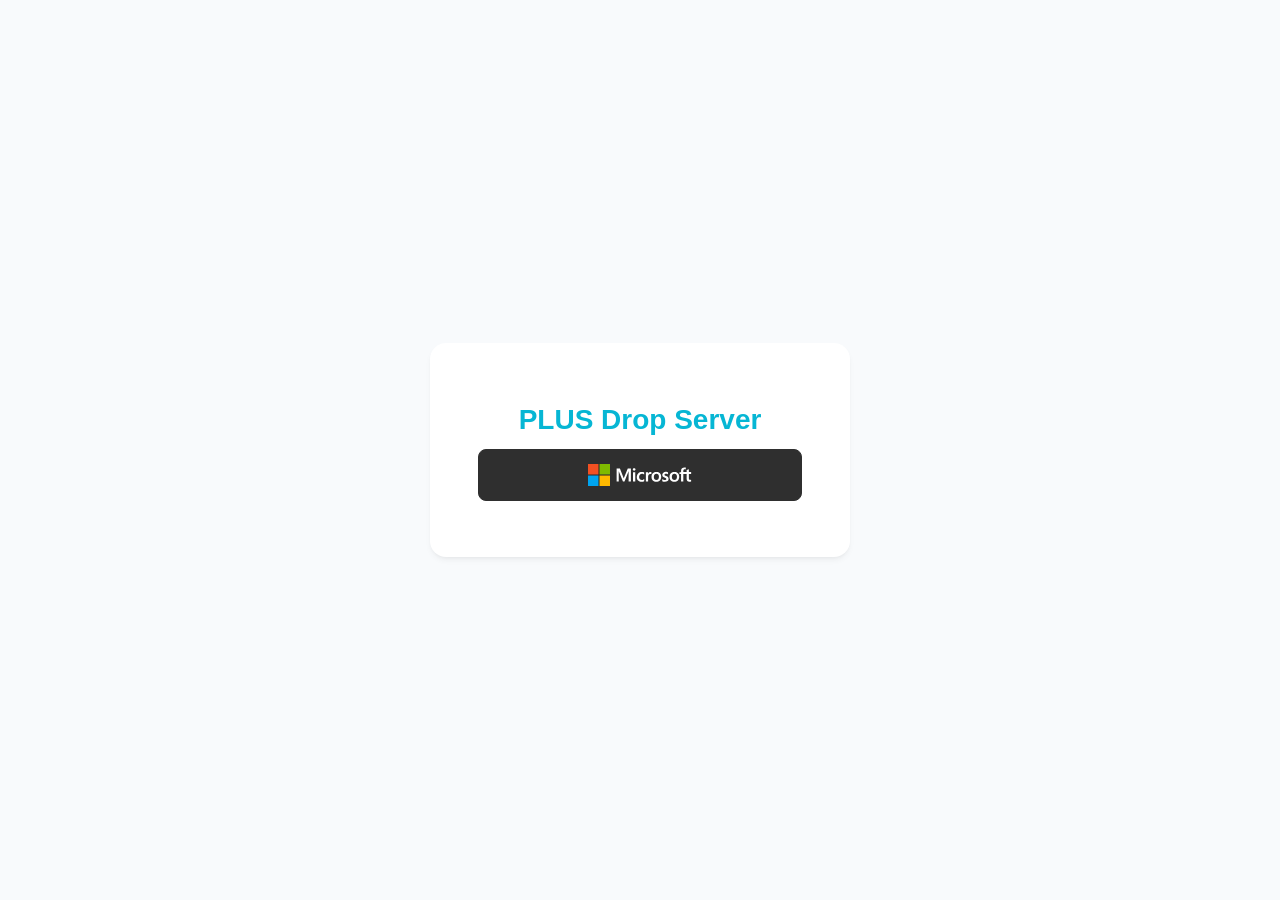
<file: templates/login.html>
<!DOCTYPE html>
<html lang="ko">
<head>
    <meta charset="UTF-8">
    <meta name="viewport" content="width=device-width, initial-scale=1.0">
    <title>Login - PLUS Drop Server</title>
    <link rel="icon" href="/static/public/logo.small.png">
    <link rel="manifest" href="/manifest.json">
    <meta name="theme-color" content="#f8fafc">
    <link rel="stylesheet" href="/static/css/style.css">
</head>
<body>
    <div class="auth-wrapper">
        <div class="auth-card">
            <h1 style="color: var(--primary);">PLUS Drop Server</h1>
            <a href="/auth/login" class="btn btn-entra">
                <svg version="1.1" xmlns="http://www.w3.org/2000/svg" viewBox="0 0 337.6 72">
                    <path fill="#FFFFFF" d="M140.4,14.4v43.2h-7.5V23.7h-0.1l-13.4,33.9h-5l-13.7-33.9h-0.1v33.9h-6.9V14.4h10.8l12.4,32h0.2l13.1-32H140.4 z M146.6,17.7c0-1.2,0.4-2.2,1.3-3c0.9-0.8,1.9-1.2,3.1-1.2c1.3,0,2.4,0.4,3.2,1.2s1.3,1.8,1.3,3c0,1.2-0.4,2.2-1.3,3 c-0.9,0.8-1.9,1.2-3.2,1.2s-2.3-0.4-3.1-1.2C147.1,19.8,146.6,18.8,146.6,17.7z M154.7,26.6v31h-7.3v-31H154.7z M176.8,52.3 c1.1,0,2.3-0.2,3.6-0.8c1.3-0.5,2.5-1.2,3.6-2v6.8c-1.2,0.7-2.5,1.2-4,1.5c-1.5,0.3-3.1,0.5-4.9,0.5c-4.6,0-8.3-1.4-11.1-4.3 c-2.9-2.9-4.3-6.6-4.3-11c0-5,1.5-9.1,4.4-12.3c2.9-3.2,7-4.8,12.4-4.8c1.4,0,2.8,0.2,4.1,0.5c1.4,0.3,2.5,0.8,3.3,1.2v7 c-1.1-0.8-2.3-1.5-3.4-1.9c-1.2-0.4-2.4-0.7-3.6-0.7c-2.9,0-5.2,0.9-7,2.8s-2.6,4.4-2.6,7.6c0,3.1,0.9,5.6,2.6,7.3 C171.6,51.4,173.9,52.3,176.8,52.3z M204.7,26.1c0.6,0,1.1,0,1.6,0.1s0.9,0.2,1.2,0.3v7.4c-0.4-0.3-0.9-0.6-1.7-0.8 s-1.6-0.4-2.7-0.4c-1.8,0-3.3,0.8-4.5,2.3s-1.9,3.8-1.9,7v15.6h-7.3v-31h7.3v4.9h0.1c0.7-1.7,1.7-3,3-4 C201.2,26.6,202.8,26.1,204.7,26.1z M207.9,42.6c0-5.1,1.5-9.2,4.3-12.2c2.9-3,6.9-4.5,12-4.5c4.8,0,8.6,1.4,11.3,4.3 s4.1,6.8,4.1,11.7c0,5-1.5,9-4.3,12c-2.9,3-6.8,4.5-11.8,4.5c-4.8,0-8.6-1.4-11.4-4.2C209.3,51.3,207.9,47.4,207.9,42.6z M215.5,42.3c0,3.2,0.7,5.7,2.2,7.4s3.6,2.6,6.3,2.6c2.6,0,4.7-0.8,6.1-2.6c1.4-1.7,2.1-4.2,2.1-7.6c0-3.3-0.7-5.8-2.1-7.6 c-1.4-1.7-3.5-2.6-6-2.6c-2.7,0-4.7,0.9-6.2,2.7C216.2,36.5,215.5,39,215.5,42.3z M250.5,34.8c0,1,0.3,1.9,1,2.5 c0.7,0.6,2.1,1.3,4.4,2.2c2.9,1.2,5,2.5,6.1,3.9c1.2,1.5,1.8,3.2,1.8,5.3c0,2.9-1.1,5.2-3.4,7c-2.2,1.8-5.3,2.6-9.1,2.6 c-1.3,0-2.7-0.2-4.3-0.5c-1.6-0.3-2.9-0.7-4-1.2v-7.2c1.3,0.9,2.8,1.7,4.3,2.2c1.5,0.5,2.9,0.8,4.2,0.8c1.6,0,2.9-0.2,3.6-0.7 c0.8-0.5,1.2-1.2,1.2-2.3c0-1-0.4-1.8-1.2-2.6c-0.8-0.7-2.4-1.5-4.6-2.4c-2.7-1.1-4.6-2.4-5.7-3.8s-1.7-3.2-1.7-5.4 c0-2.8,1.1-5.1,3.3-6.9c2.2-1.8,5.1-2.7,8.6-2.7c1.1,0,2.3,0.1,3.6,0.4s2.5,0.6,3.4,0.9V34c-1-0.6-2.1-1.2-3.4-1.7 c-1.3-0.5-2.6-0.7-3.8-0.7c-1.4,0-2.5,0.3-3.2,0.8C250.9,33.1,250.5,33.8,250.5,34.8z M266.9,42.6c0-5.1,1.5-9.2,4.3-12.2 c2.9-3,6.9-4.5,12-4.5c4.8,0,8.6,1.4,11.3,4.3s4.1,6.8,4.1,11.7c0,5-1.5,9-4.3,12c-2.9,3-6.8,4.5-11.8,4.5c-4.8,0-8.6-1.4-11.4-4.2 C268.4,51.3,266.9,47.4,266.9,42.6z M274.5,42.3c0,3.2,0.7,5.7,2.2,7.4s3.6,2.6,6.3,2.6c2.6,0,4.7-0.8,6.1-2.6 c1.4-1.7,2.1-4.2,2.1-7.6c0-3.3-0.7-5.8-2.1-7.6c-1.4-1.7-3.5-2.6-6-2.6c-2.7,0-4.7,0.9-6.2,2.7C275.3,36.5,274.5,39,274.5,42.3z M322.9,32.6h-10.9v25h-7.4v-25h-5.2v-6h5.2v-4.3c0-3.2,1.1-5.9,3.2-8s4.8-3.1,8.1-3.1c0.9,0,1.7,0.1,2.4,0.1s1.3,0.2,1.8,0.4v6.3 c-0.2-0.1-0.7-0.3-1.3-0.5c-0.6-0.2-1.3-0.3-2.1-0.3c-1.5,0-2.7,0.5-3.5,1.4c-0.8,0.9-1.2,2.4-1.2,4.2v3.7h10.9v-7l7.3-2.2v9.2h7.4 v6h-7.4v14.5c0,1.9,0.4,3.2,1,4c0.7,0.8,1.8,1.2,3.3,1.2c0.4,0,0.9-0.1,1.5-0.3c0.6-0.2,1.1-0.4,1.5-0.7v6c-0.5,0.3-1.2,0.5-2.3,0.7 c-1.1,0.2-2.1,0.3-3.2,0.3c-3.1,0-5.4-0.8-6.9-2.4c-1.5-1.6-2.3-4.1-2.3-7.4L322.9,32.6L322.9,32.6z"/>
                    <rect fill="#F25022" width="34.2" height="34.2"/>
                    <rect x="37.8" fill="#7FBA00" width="34.2" height="34.2"/>
                    <rect y="37.8" fill="#00A4EF" width="34.2" height="34.2"/>
                    <rect x="37.8" y="37.8" fill="#FFB900" width="34.2" height="34.2"/>
                </svg>
            </a>
        </div>
    </div>
</body>
</html>
</file>
<file: static/css/style.css>
:root {
  --primary: #06b6d4;
  --primary-hover: #0891b2;
  --bg-color: #f8fafc;
  --surface: #ffffff;
  --text-main: #0f172a;
  --text-muted: #64748b;
  --border: #e2e8f0;
  --danger: #ef4444;
  --danger-hover: #dc2626;
  --radius: 8px;
  --shadow: 0 4px 6px -1px rgb(0 0 0 / 0.05), 0 2px 4px -2px rgb(0 0 0 / 0.05);
  --shadow-hover: 0 10px 15px -3px rgb(0 0 0 / 0.1), 0 4px 6px -4px rgb(0 0 0 / 0.05);
}

* {
  box-sizing: border-box;
  margin: 0;
  padding: 0;
}

body {
  font-family: -apple-system, BlinkMacSystemFont, "Pretendard", "Segoe UI", Roboto, Arial, sans-serif;
  background-color: var(--bg-color);
  color: var(--text-main);
  line-height: 1.5;
  -webkit-font-smoothing: antialiased;
}

a {
  color: var(--primary);
  text-decoration: none;
  transition: color 0.2s ease;
}
a:hover {
  color: var(--primary-hover);
}

.container {
  max-width: 900px;
  margin: 0 auto;
  padding: 3rem 2rem;
}

header {
  display: flex;
  justify-content: space-between;
  align-items: center;
  margin-bottom: 3rem;
  padding-bottom: 1rem;
  border-bottom: 1px solid var(--border);
}
.brand {
  font-size: 1.5rem;
  font-weight: 700;
  color: var(--primary);
  letter-spacing: -0.5px;
}
.user-info {
  display: flex;
  align-items: center;
  gap: 1.5rem;
  color: var(--text-muted);
  font-size: 0.9rem;
}

.btn {
  display: inline-flex;
  align-items: center;
  justify-content: center;
  padding: 0.6rem 1.25rem;
  background-color: var(--primary);
  color: white;
  border: none;
  border-radius: var(--radius);
  font-size: 0.9rem;
  font-weight: 500;
  cursor: pointer;
  transition: all 0.2s ease;
}
.btn:hover {
  background-color: var(--primary-hover);
  color: white;
  transform: translateY(-1px);
  box-shadow: var(--shadow-hover);
}
.btn-outline {
  background-color: transparent;
  color: var(--text-muted);
  border: 1px solid var(--border);
  box-shadow: none;
}
.btn-outline:hover {
  background-color: var(--bg-color);
  color: var(--text-main);
  border-color: var(--text-muted);
  box-shadow: none;
}
.btn-ghost {
  background-color: transparent;
  color: var(--text-muted);
  border: 1px solid transparent;
  box-shadow: none;
}
.btn-ghost:hover {
  background-color: var(--border);
  color: var(--text-main);
  transform: none;
  box-shadow: none;
}
.btn-danger {
  background-color: transparent;
  color: var(--danger);
  border: 1px solid transparent;
}
.btn-danger:hover {
  background-color: #fee2e2;
  color: var(--danger-hover);
  transform: none;
  box-shadow: none;
}

.auth-wrapper {
  display: flex;
  align-items: center;
  justify-content: center;
  min-height: 100vh;
  padding: 1.5rem;
}
.auth-card {
  background: var(--surface);
  padding: 3.5rem 3rem;
  border-radius: calc(var(--radius) * 2);
  box-shadow: var(--shadow);
  text-align: center;
  width: 100%;
  max-width: 420px;
}
.auth-card h1 {
  margin-bottom: 0.5rem;
  color: var(--text-main);
  font-size: 1.75rem;
}
@media (max-width: 480px) {
  .auth-card {
    padding: 2.5rem 1.5rem;
  }
}
.auth-card p {
  color: var(--text-muted);
  margin-bottom: 2.5rem;
  font-size: 0.95rem;
}
.btn-entra {
  width: 100%;
  padding: 0.875rem;
  background-color: #2F2F2F;
  border: 1px solid #2F2F2F;
  display: flex;
  align-items: center;
  justify-content: center;
}
.btn-entra:hover {
  background-color: #1a1a1a;
  border-color: #1a1a1a;
}
.btn-entra svg {
  height: 22px;
  width: auto;
}

.upload-section {
  background: var(--surface);
  padding: 2rem;
  border-radius: var(--radius);
  box-shadow: var(--shadow);
  margin-bottom: 2rem;
  display: flex;
  align-items: flex-end;
  gap: 1rem;
}
.input-group {
  flex: 1;
}
.input-group label {
  display: block;
  margin-bottom: 0.75rem;
  font-size: 0.875rem;
  font-weight: 500;
  color: var(--text-main);
}
input[type="file"] {
  width: 100%;
  height: 48px;
  padding: 0.35rem;
  border: 1px dashed var(--border);
  border-radius: var(--radius);
  background-color: var(--bg-color);
  color: var(--text-muted);
  font-family: inherit;
  font-size: 0.9rem;
  cursor: pointer;
  transition: all 0.2s;
}
input[type="file"]:hover {
  border-color: var(--primary);
  background-color: #ecfeff;
}
input[type="file"]::file-selector-button {
  height: 100%;
  background-color: var(--primary);
  color: white;
  border: none;
  border-radius: calc(var(--radius) - 4px);
  padding: 0 1.25rem;
  margin-right: 1rem;
  font-weight: 500;
  cursor: pointer;
  transition: background-color 0.2s;
}
input[type="file"]::file-selector-button:hover {
  background-color: var(--primary-hover);
}
.upload-section .btn {
  height: 48px;
}

.file-list-card {
  background: var(--surface);
  border-radius: var(--radius);
  box-shadow: var(--shadow);
  overflow: hidden;
}
.file-table {
  width: 100%;
  border-collapse: collapse;
  table-layout: fixed;
}
.file-table th {
  padding: 0.6rem 1rem;
  text-align: center;
  border-bottom: 1px solid var(--border);
  white-space: nowrap;
}
.file-table td {
  padding: 0;
  text-align: center;
  border-bottom: 1px solid var(--border);
  white-space: nowrap;
}
.file-table th {
  background-color: var(--surface);
  font-weight: 500;
  font-size: 0.8rem;
  text-transform: uppercase;
  letter-spacing: 0.5px;
  color: var(--text-muted);
}
.file-table tr:last-child td {
  border-bottom: none;
}
.file-table tr:hover td {
  background-color: var(--bg-color);
}
.file-name {
  display: block;
  font-weight: 500;
  color: var(--text-main);
  white-space: nowrap;
  overflow: hidden;
  text-overflow: ellipsis;
}
.file-name:hover {
  text-decoration: underline;
}
.file-meta {
  font-size: 0.875rem;
  color: var(--text-muted);
}
.actions {
  display: flex;
  gap: 0.5rem;
  justify-content: center;
  align-items: center;
}
.inline-form {
  display: inline-flex;
  align-items: center;
  margin: 0;
}
.action-btn {
  height: 36px;
  line-height: 1;
  padding: 0 0.75rem;
}
.btn-icon {
  width: 36px;
  padding: 0;
}

.pagination {
  display: flex;
  justify-content: center;
  gap: 0.5rem;
  margin-top: 2.5rem;
}
.page-link {
  padding: 0.5rem;
  min-width: 32px;
  text-align: center;
  border: none;
  border-radius: var(--radius);
  color: var(--text-muted);
  font-size: 0.9rem;
  background-color: transparent;
  transition: all 0.2s;
  cursor: pointer;
  display: inline-flex;
  align-items: center;
  justify-content: center;
}
.page-link.active {
  color: var(--text-main);
  font-weight: 700;
}
.page-link:hover:not(.active) {
  background-color: var(--border);
  color: var(--text-main);
}

.alert {
  padding: 1rem 1.5rem;
  border-radius: var(--radius);
  margin-bottom: 2rem;
  font-size: 0.9rem;
  display: flex;
  align-items: center;
  gap: 0.5rem;
  animation: slideIn 0.3s ease-out forwards;
}
.alert-success {
  background-color: #ecfeff;
  color: #0e7490;
  border: 1px solid #a5f3fc;
}
@keyframes slideIn {
  from { transform: translateY(-10px); opacity: 0; }
  to { transform: translateY(0); opacity: 1; }
}

.upload-form {
  display: flex;
  gap: 1rem;
  width: 100%;
  align-items: flex-end;
}
</file>
